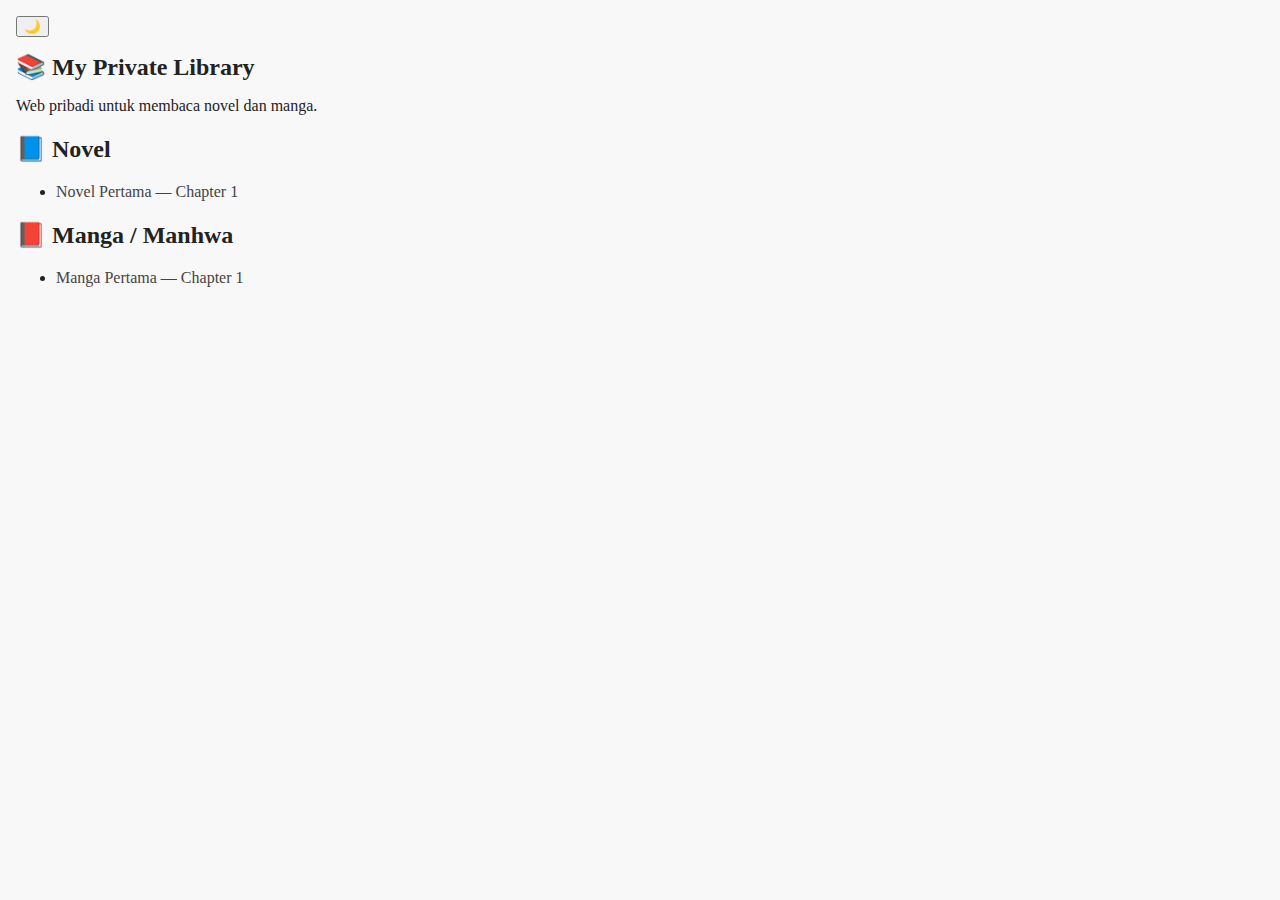
<file: index.html>
<!DOCTYPE html>
<html lang="id">
<head>
<meta charset="UTF-8">
<meta name="viewport" content="width=device-width, initial-scale=1">
<title>My Library</title>
<link rel="stylesheet" href="style.css">
</head>

<body>

<button onclick="toggleDark()">🌙</button>

<h1>📚 My Private Library</h1>
<p>Web pribadi untuk membaca novel dan manga.</p>

<h2>📘 Novel</h2>
<ul>
  <li>
    <a href="novels/novel-pertama/01.html">
      Novel Pertama — Chapter 1
    </a>
  </li>
</ul>

<h2>📕 Manga / Manhwa</h2>
<ul>
  <li>
    <a href="comics/manga-pertama/chapter-1/">
      Manga Pertama — Chapter 1
    </a>
  </li>
</ul>

<script src="script.js"></script>
</body>
</html>
</file>
<file: style.css>
body {
  font-family: Georgia, serif;
  background: #f8f8f8;
  color: #222;
  margin: 0;
  padding: 16px;
}

h1 {
  font-size: 24px;
}

a {
  color: #444;
  text-decoration: none;
}
body.dark {
  background: #121212;
  color: #eee;
}
</file>
